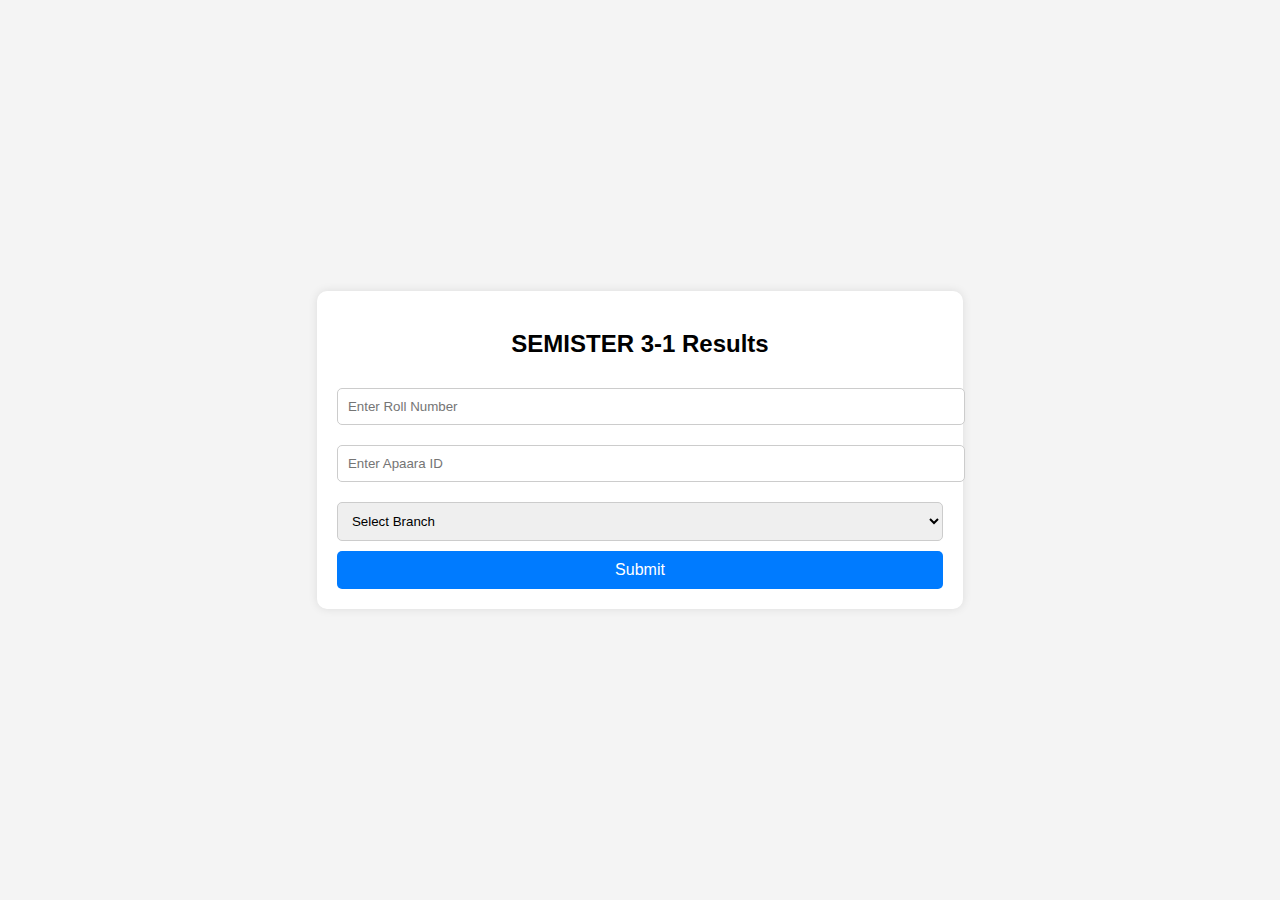
<file: login.html>
<!DOCTYPE html>
<html lang="en">
<head>
    <meta charset="UTF-8">
    <meta name="viewport" content="width=device-width, initial-scale=1.0">
    <title>Login to View Result</title>
    <style>
        body {
            font-family: Arial, sans-serif;
            background-color: #f4f4f4;
            display: flex;
            justify-content: center;
            align-items: center;
            height: 100vh;
            margin: 0;
        }
        .login-container {
            background: white;
            padding: 20px;
            border-radius: 10px;
            box-shadow: 0px 0px 10px rgba(0, 0, 0, 0.1);
            text-align: center;
        }
        h2 {
            margin-bottom: 20px;
        }
        input, select {
            width: 100%;
            padding: 10px;
            margin: 10px 0;
            border: 1px solid #ccc;
            border-radius: 5px;
        }
        .btn {
            background: #007bff;
            color: white;
            border: none;
            padding: 10px;
            cursor: pointer;
            width: 100%;
            border-radius: 5px;
            font-size: 16px;
        }
        .btn:hover {
            background: #0056b3;
        }
    </style>
</head>
<body>
    <div class="login-container">
        <h2>SEMISTER 3-1 Results</h2>
        <form action="submit.html" method="POST">
            <input type="text" name="rollnumber" placeholder="Enter Roll Number" required>
            <input type="text" name="apaaraid" placeholder="Enter Apaara ID" required>
            <select name="branch" required>
                <option value="">Select Branch</option>
                <option value="CSE">CSE</option>
                <option value="AIML">AIML</option>
                <option value="CSIT">CSIT</option>
                <option value="CSBS">CSBS</option>
            </select>
            <button type="submit" class="btn">Submit</button>
        </form>
    </div>
</body>
</html>
</file>
